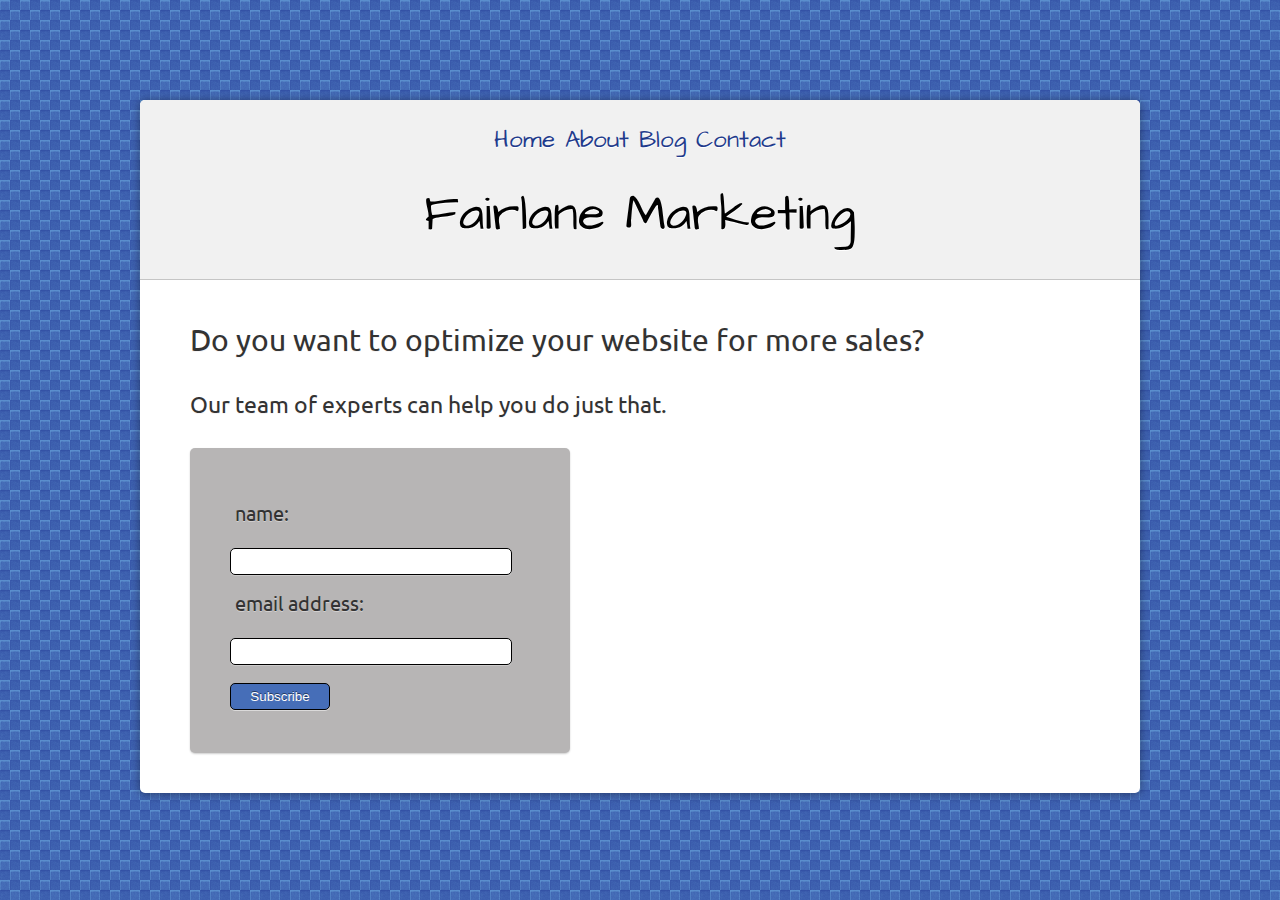
<file: index.html>
<!DOCTYPE html>
<html>
	<head>
		<title>Fairlane Marketing</title>
		<meta charset="utf-8">
		<link rel="stylesheet" type="text/css" href="stylesheet.css" />
	</head>
	<body>
		<div id="page">
			<div id="header">
				<nav id="headerbutton">
						<a class="over" href="./index.html">Home</a>
						<a class="over" href="./about.html">About</a>
						<a class="over" href="./blog/sales_funnel.html">Blog</a>
						<a class="over" href="./contact.html">Contact</a>
				</nav>
				<h1>Fairlane Marketing</h1>
			</div>

			<div id="content">
				<h2>Do you want to optimize your website for more sales?</h2> 

				<h3>Our team of experts can help you do just that.</h3>
				<!-- Begin MailChimp Signup Form -->

				<div class="form">
					<div id="mc_embed_signup">
						<form action="https://blogspot.us3.list-manage.com/subscribe/post?u=8abdace6b9193a146a1d003c6&amp;id=3e5197ed54" method="post" id="mc-embedded-subscribe-form" name="mc-embedded-subscribe-form" class="validate" target="_blank" novalidate>
		    				<div id="mc_embed_signup_scroll">

		    					<div class="mc-field-group">
									<label for="mce-FNAME">name:</label>
									<input type="text" value="" name="FNAME" class="required" id="mce-FNAME">
								</div>
							
								<div class="mc-field-group">
									<label for="mce-EMAIL">email address:</label>
									<input type="email" value="" name="EMAIL" class="required" id="mce-EMAIL">
								</div>

								


								<div id="mce-responses" class="clear">
									<div class="response" id="mce-error-response" style="display:none"></div>
										<div class="response" id="mce-success-response" style="display:none"></div>
								</div>    

								<!-- real people should not fill this in and expect good things - do not remove this or risk form bot signups-->
			    				<div style="position: absolute; left: -5000px;" aria-hidden="true">
			    					<input type="text" name="b_8abdace6b9193a146a1d003c6_3e5197ed54" tabindex="-1" value="">
			    				</div>
			    				
			    				<div class="clear">
			    					<input type="submit" value="Subscribe" name="subscribe" id="mc-embedded-subscribe" class="button">
			    				</div>
		    				</div>
						</form>
					</div>
				</div>
					<script type='text/javascript' src='//s3.amazonaws.com/downloads.mailchimp.com/js/mc-validate.js'>
					</script>
					<script type='text/javascript'>
						(function($) {window.fnames = new Array(); 
							window.ftypes = new Array();
							fnames[0]='EMAIL';
							ftypes[0]='email';
							fnames[1]='FNAME';
							ftypes[1]='text';
							fnames[2]='LNAME';
							ftypes[2]='text';
						}(jQuery));
						var $mcj = jQuery.noConflict(true);
					</script>
			<!--End mc_embed_signup-->
		</div>
	</body>
</html>
</file>
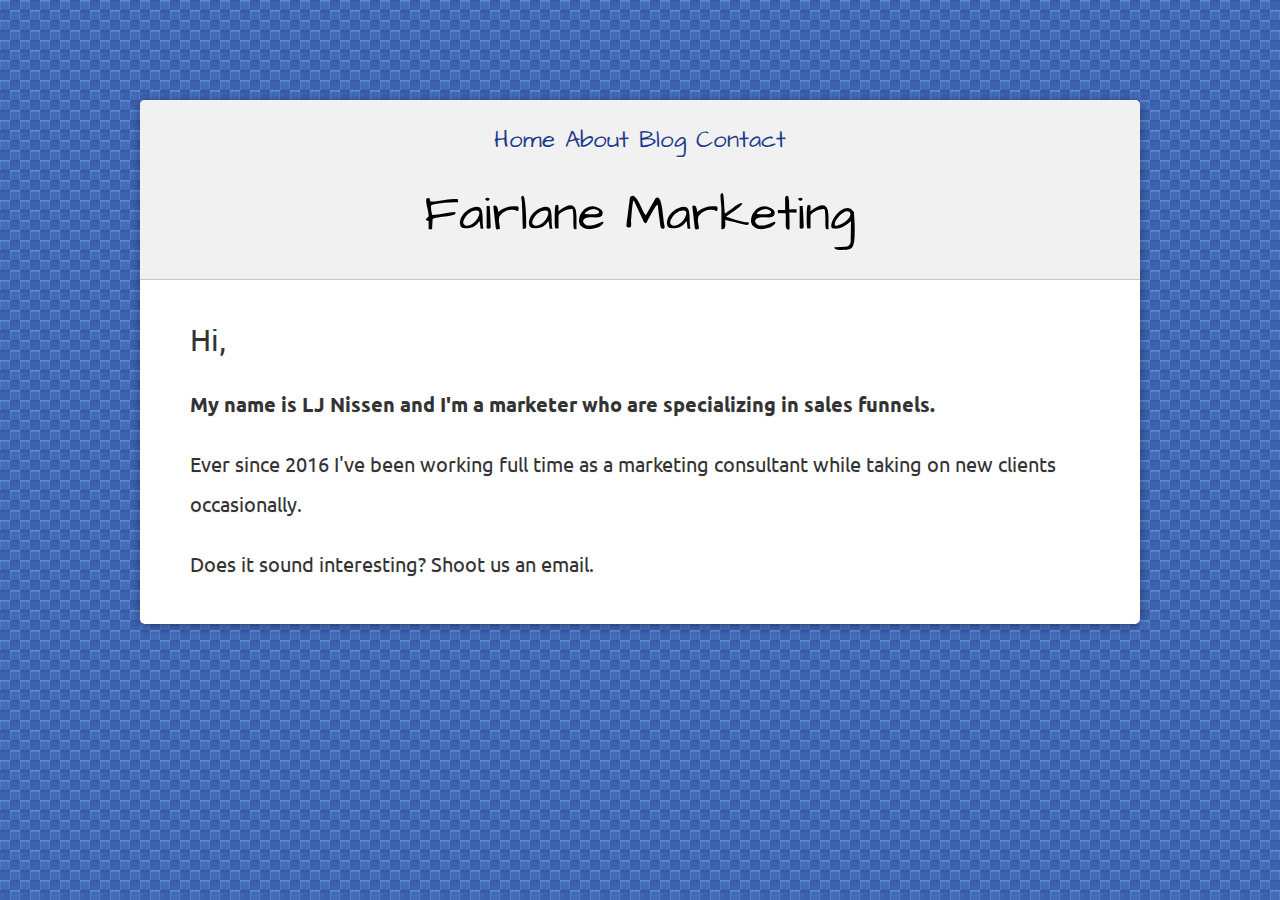
<file: about.html>
<!DOCTYPE html>
<html>
	<head>
		<title>About</title>
		<meta charset="utf-8">
		<link rel="stylesheet" type="text/css" href="stylesheet.css" />
	</head>
	<body>
		<div id="page">
			<div id="header">
				<nav id="headerbutton">
						<a class="over" href="./index.html">Home</a>
						<a class="over" href="./about.html">About</a>
						<a class="over" href="./blog/sales_funnel.html">Blog</a>
						<a class="over" href="./contact.html">Contact</a>
				</nav>
				<h1>Fairlane Marketing</h1>
			</div>

			<div id="content">
				<h2>Hi,</h2> 

				

				<p><b>My name is LJ Nissen and I'm a marketer who are specializing in sales funnels.</b></p>

				<p>Ever since 2016 I've been working full time as a marketing consultant while taking on new clients occasionally.</p>

				<p>Does it sound interesting? Shoot us an email.</p>
			</div>	
		</div>
	</body>
</html>
</file>
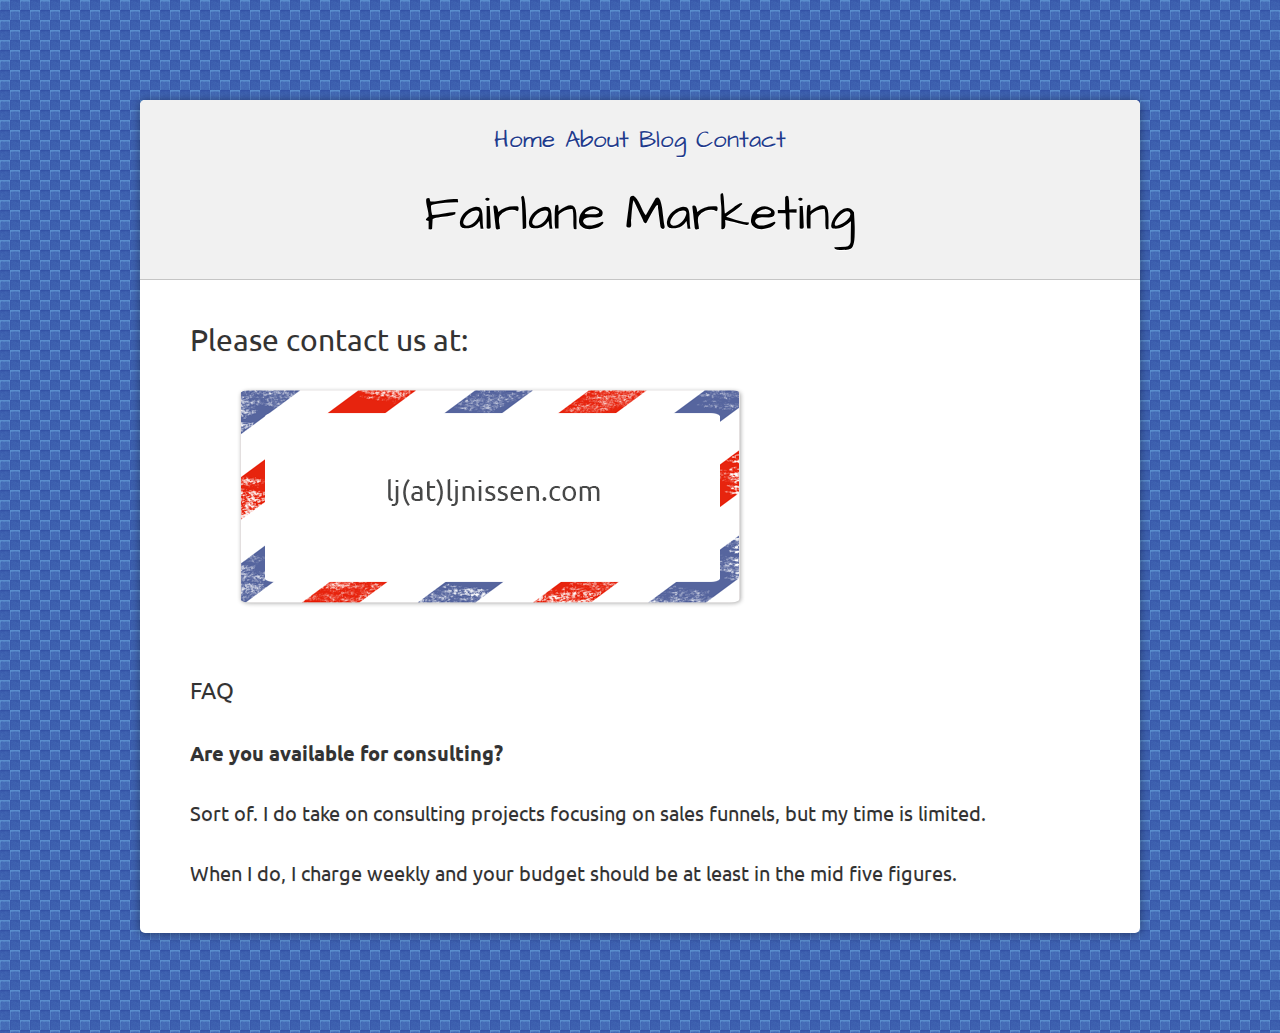
<file: contact.html>
<!DOCTYPE html>
<html>
	<head>
		<title>Contact</title>
		<meta charset="utf-8">
		<link rel="stylesheet" type="text/css" href="stylesheet.css" />
	</head>
	<body>
		<div id="page">
			<div id="header">
				<nav id="headerbutton">
						<a class="over" href="./index.html">Home</a>
						<a class="over" href="./about.html">About</a>
						<a class="over" href="./blog/sales_funnel.html">Blog</a>
						<a class="over" href="./contact.html">Contact</a>
				</nav>
				<h1>Fairlane Marketing</h1>
			</div>

			<div id="content">
				<h2>Please contact us at:</h2> 

				<img src="../images/air_mail.png" alt="lj(at)ljnissen.com">

				<h3>FAQ</h3>
				<p><b>Are you available for consulting?</b></p>
				
				<p>Sort of. I do take on consulting projects focusing on sales funnels, but my time is limited.</p> 
				<p>When I do, I charge weekly and your budget should be at least in the mid five figures.</p>
			</div>	
		</div>
	</body>
</html>
</file>
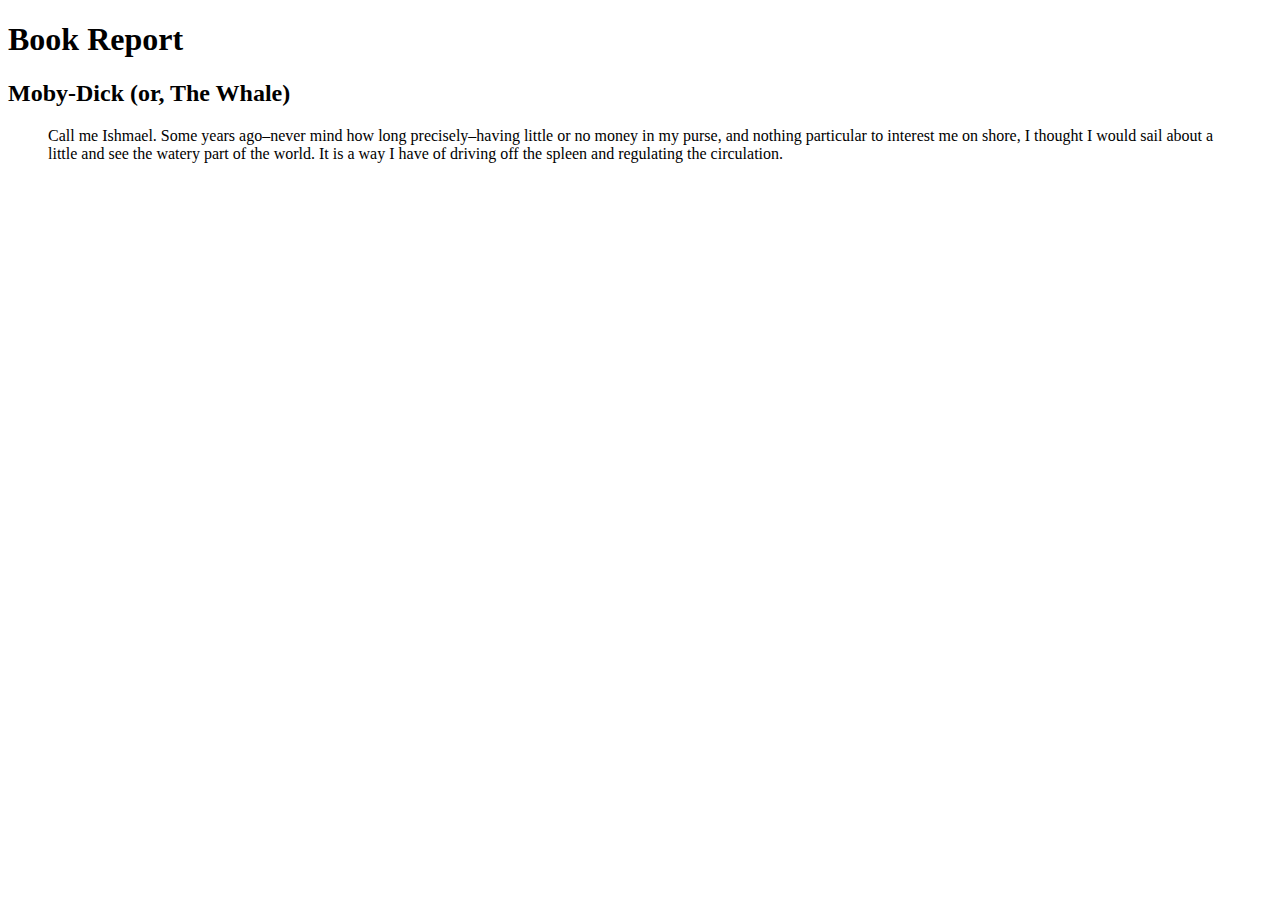
<file: moby_dick.html>
<!DOCTYPE html>
<html>
	<head>
		<title>Moby Dick</title>
		<meta charset="utf-8">
	</head>
	<body>
		<header>
			<h1>Book Report</h1>
			<h2>Moby-Dick (or, The Whale)</h2>
		</header>

		<blockquote>
			<p>
				<span>Call me Ishmael.</span> Some years ago–never mind how long
          precisely–having little or no money in my purse, and nothing
          particular to interest me on shore, I thought I would sail about a
          little and see the watery part of the world. It is a way I have of
          driving off the spleen and regulating the circulation.
			</p>
		</blockquote>
	</body>
</html>
</file>
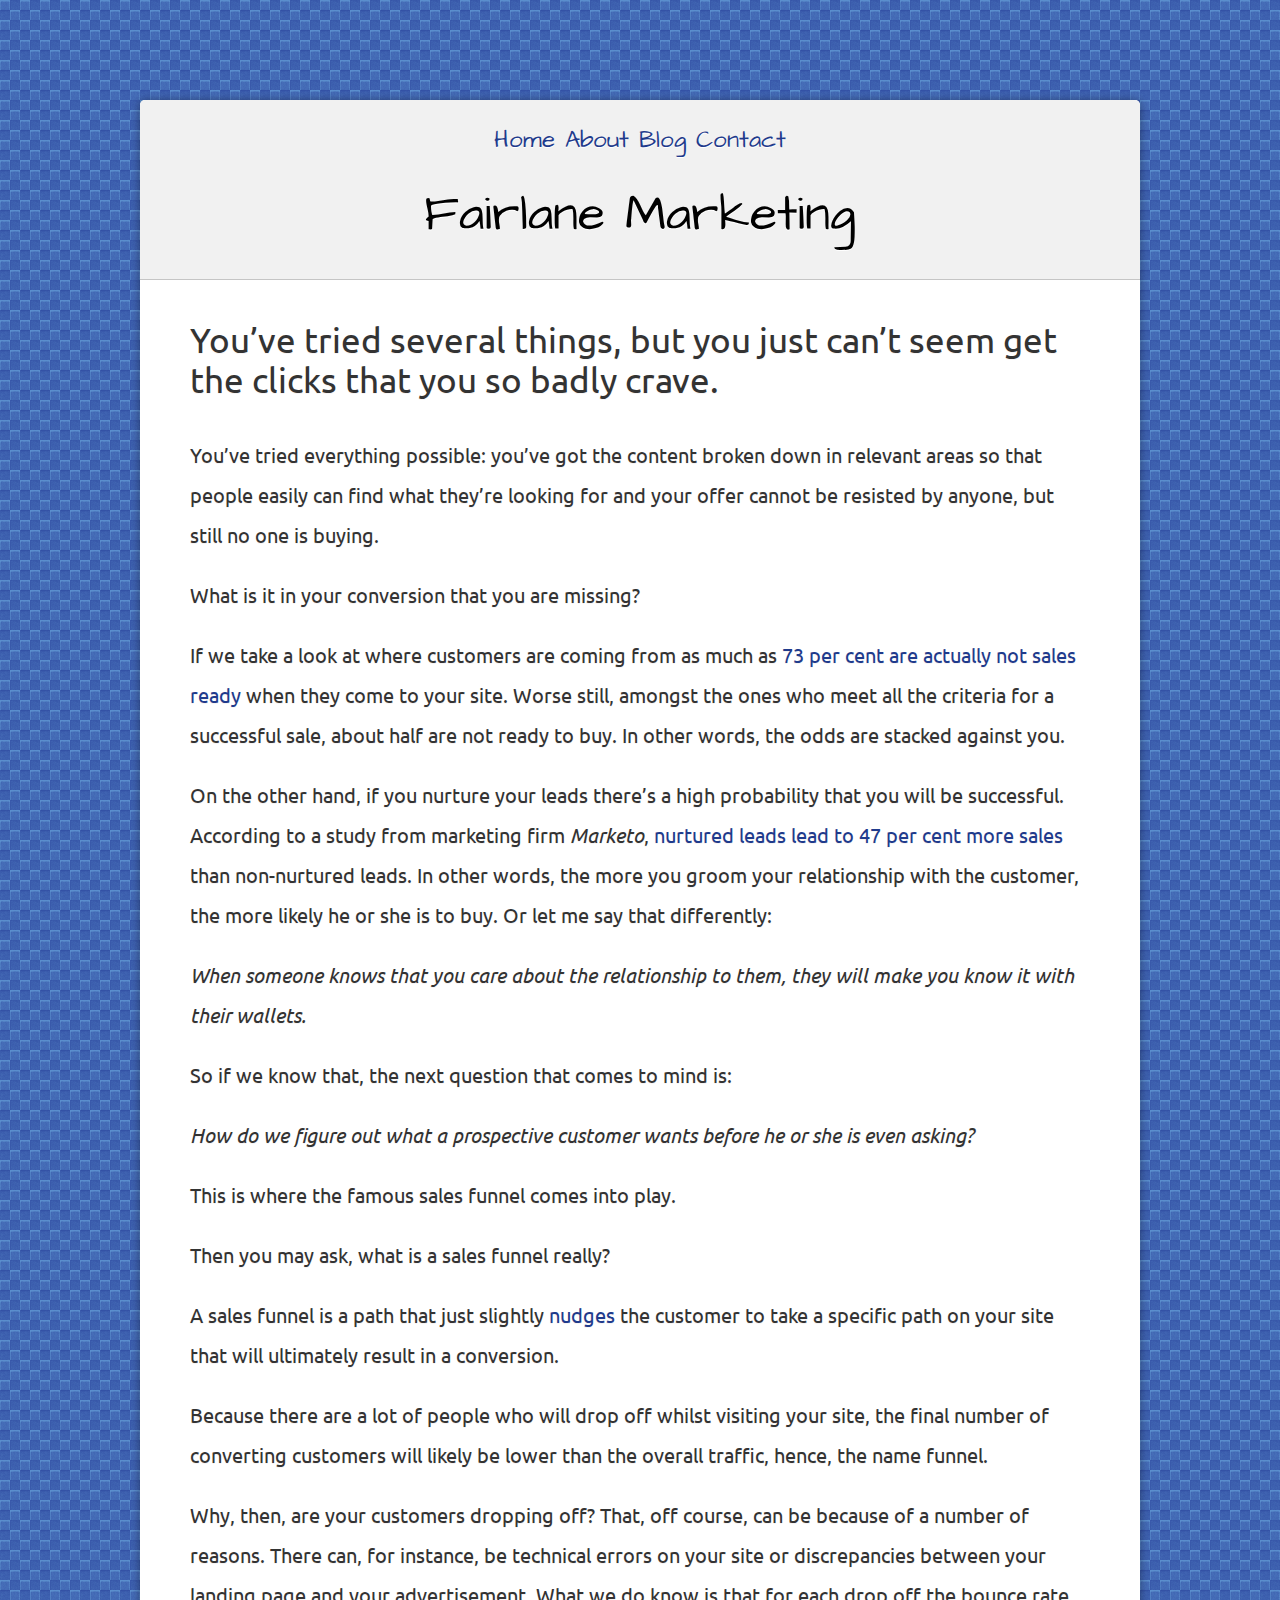
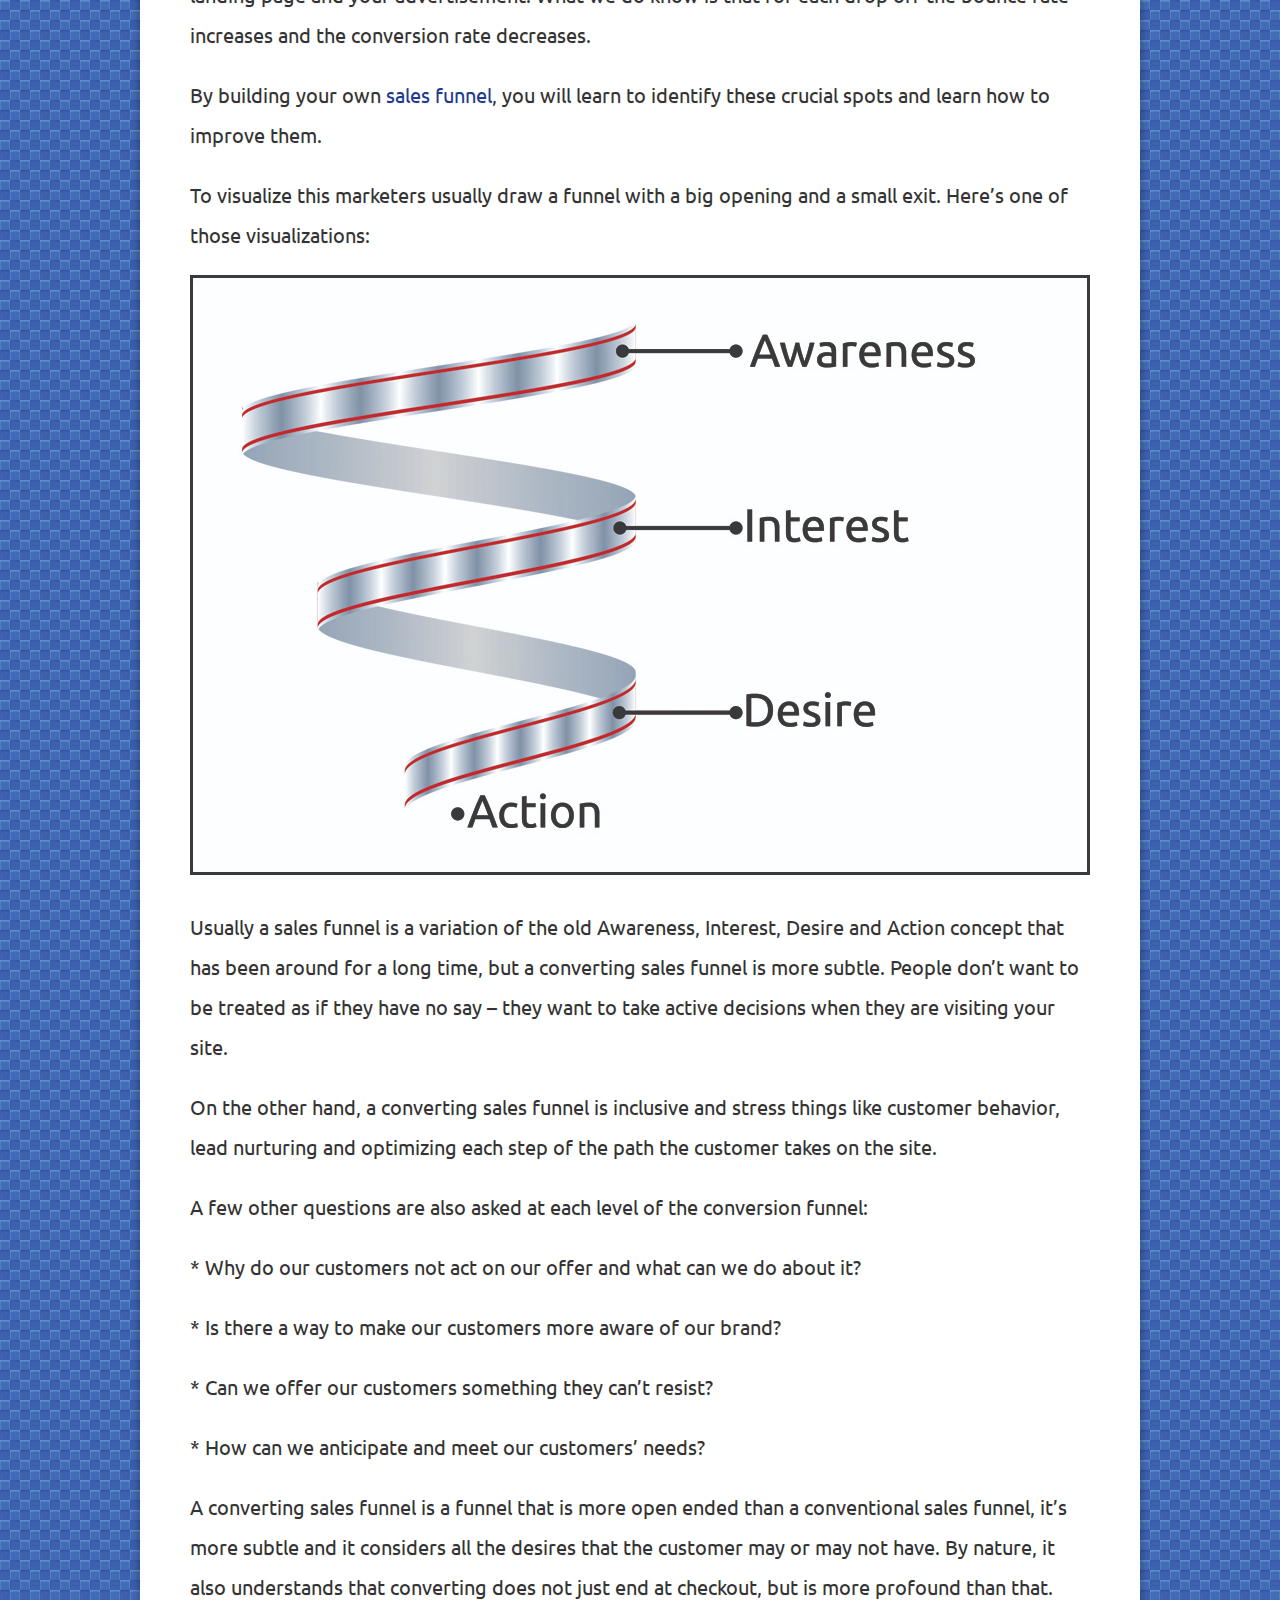
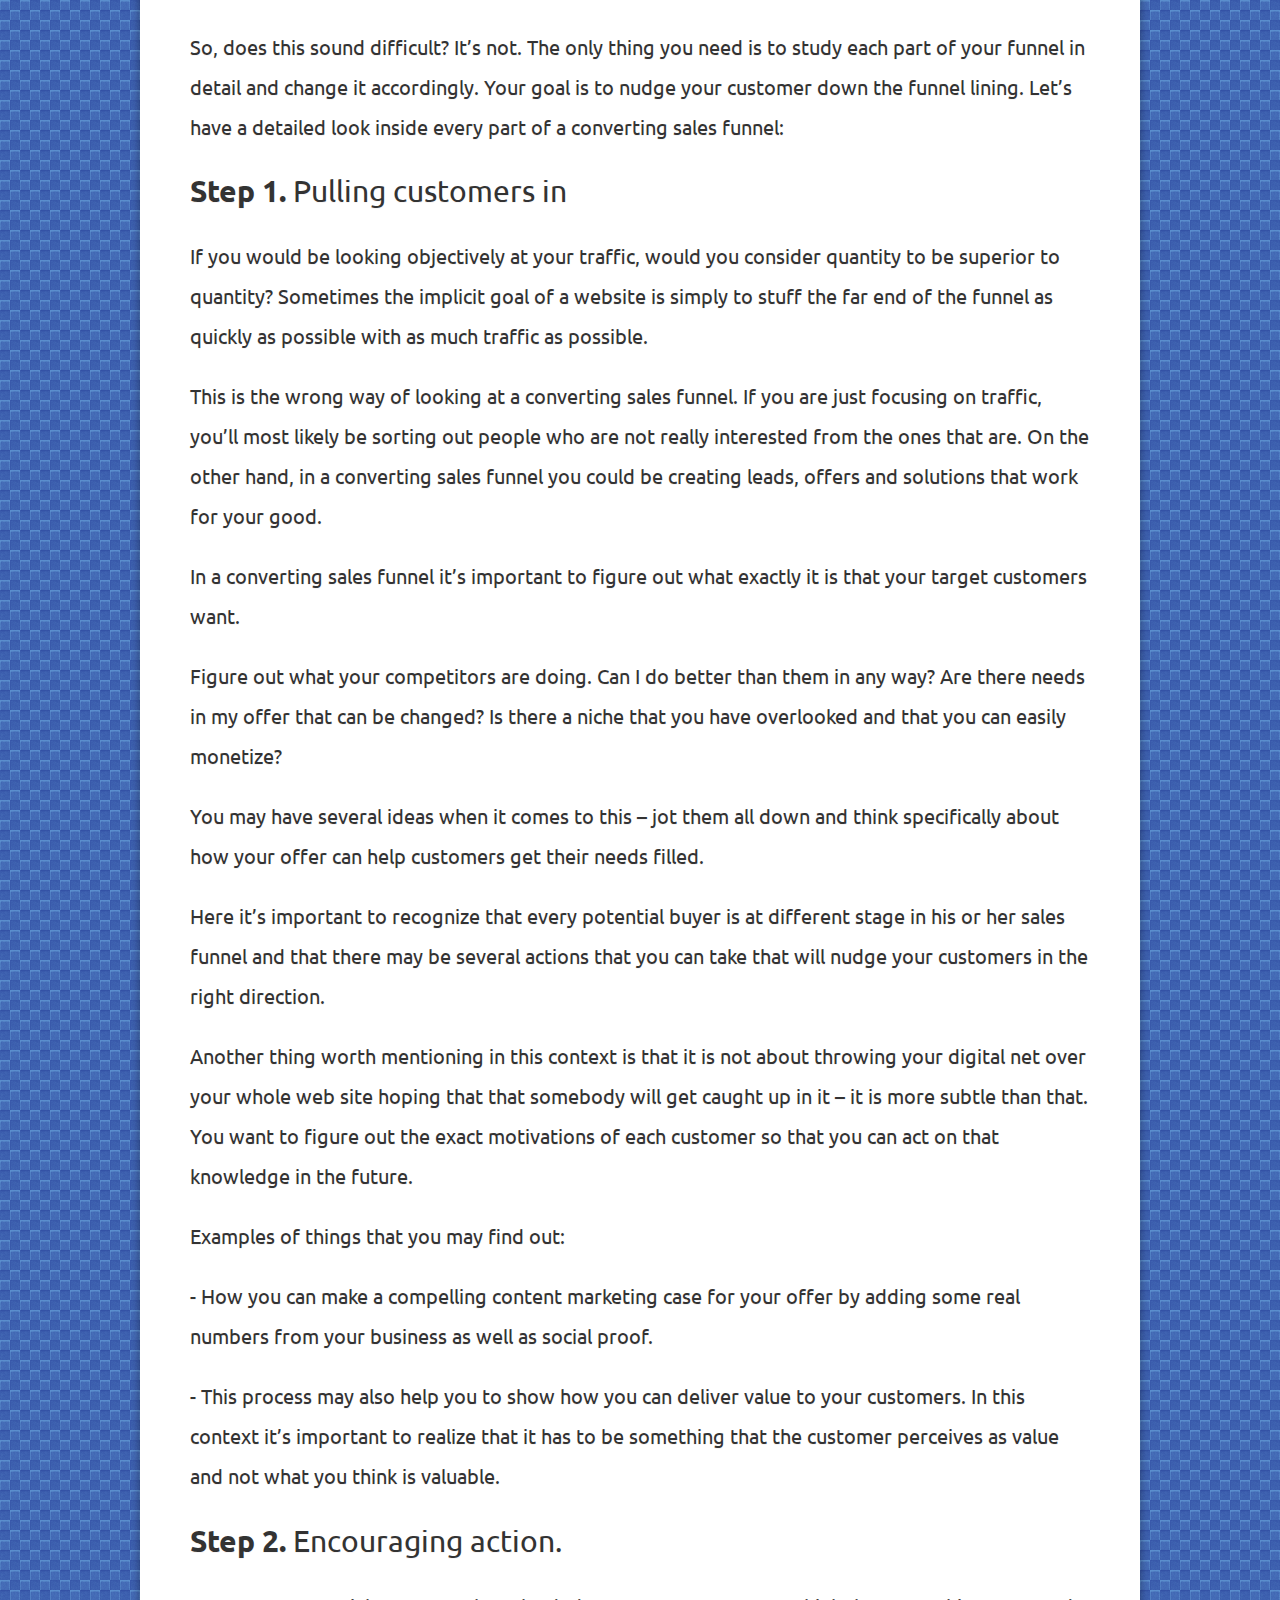
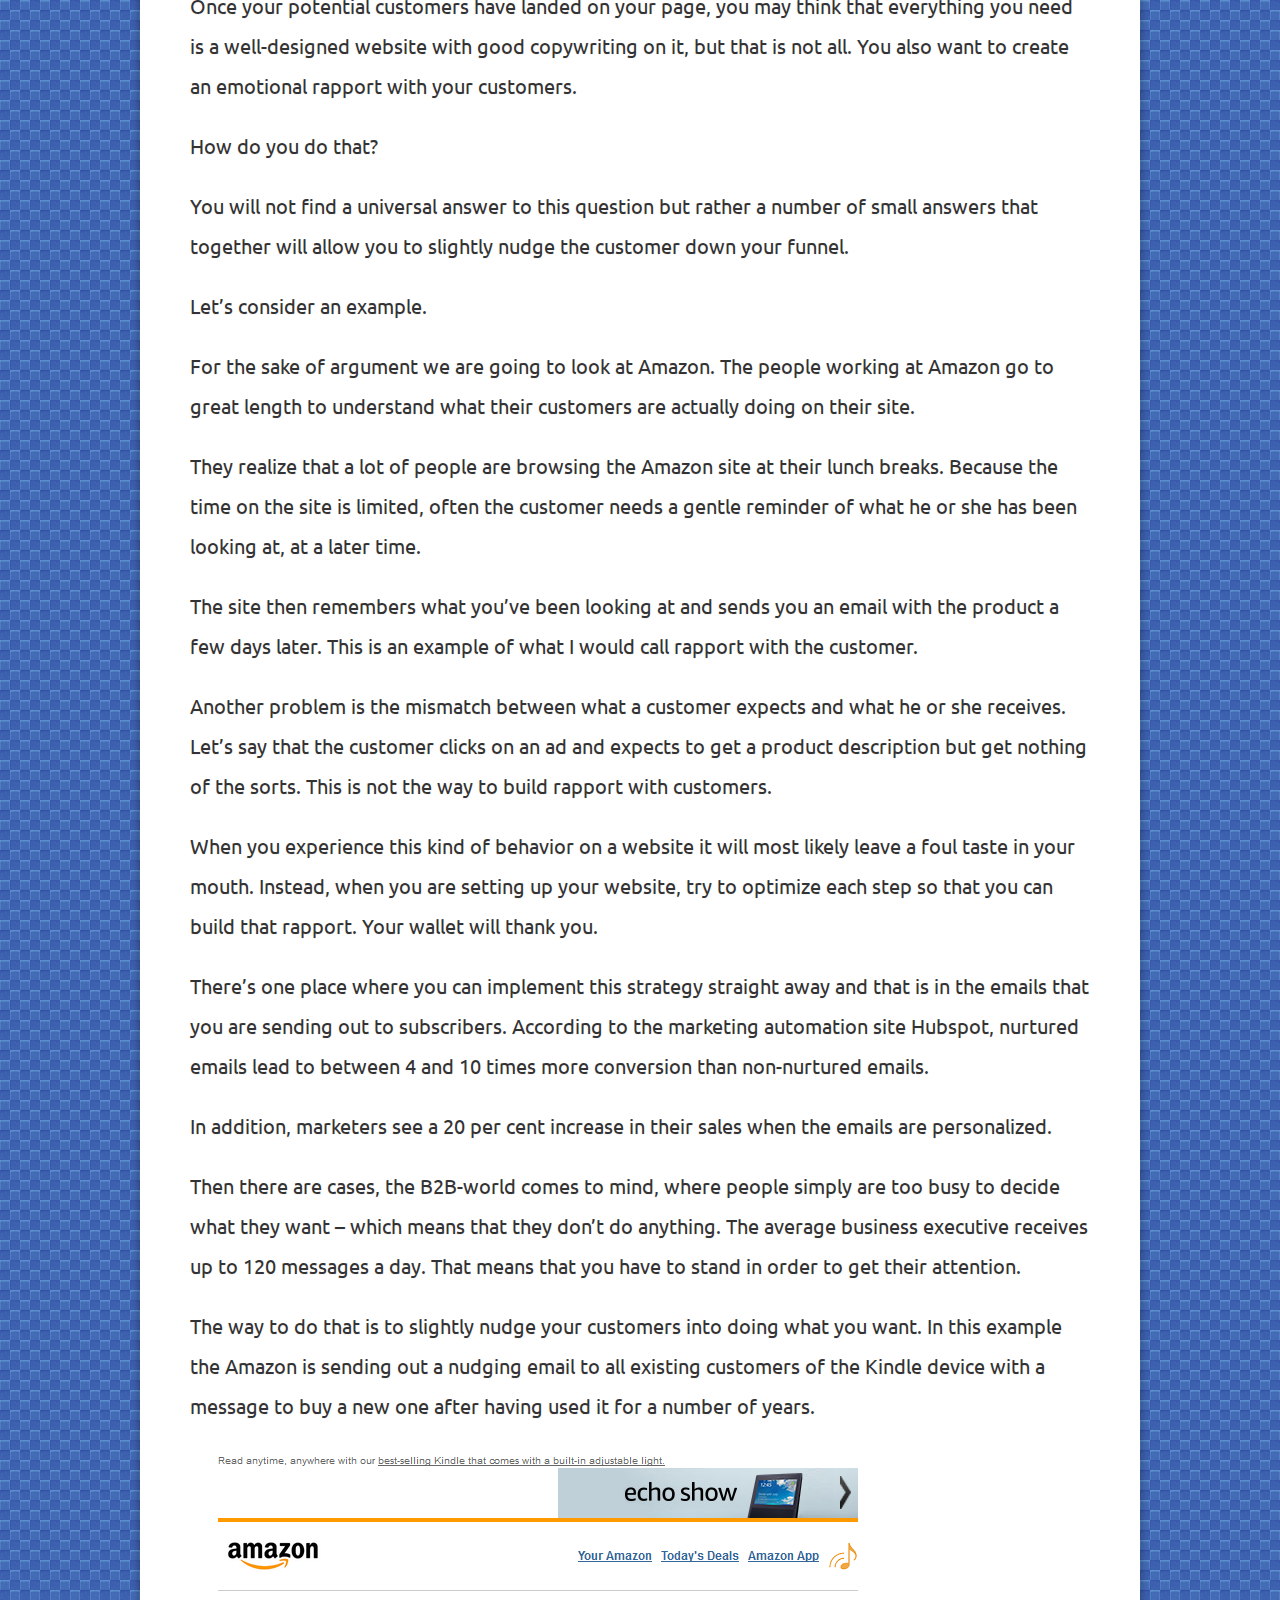
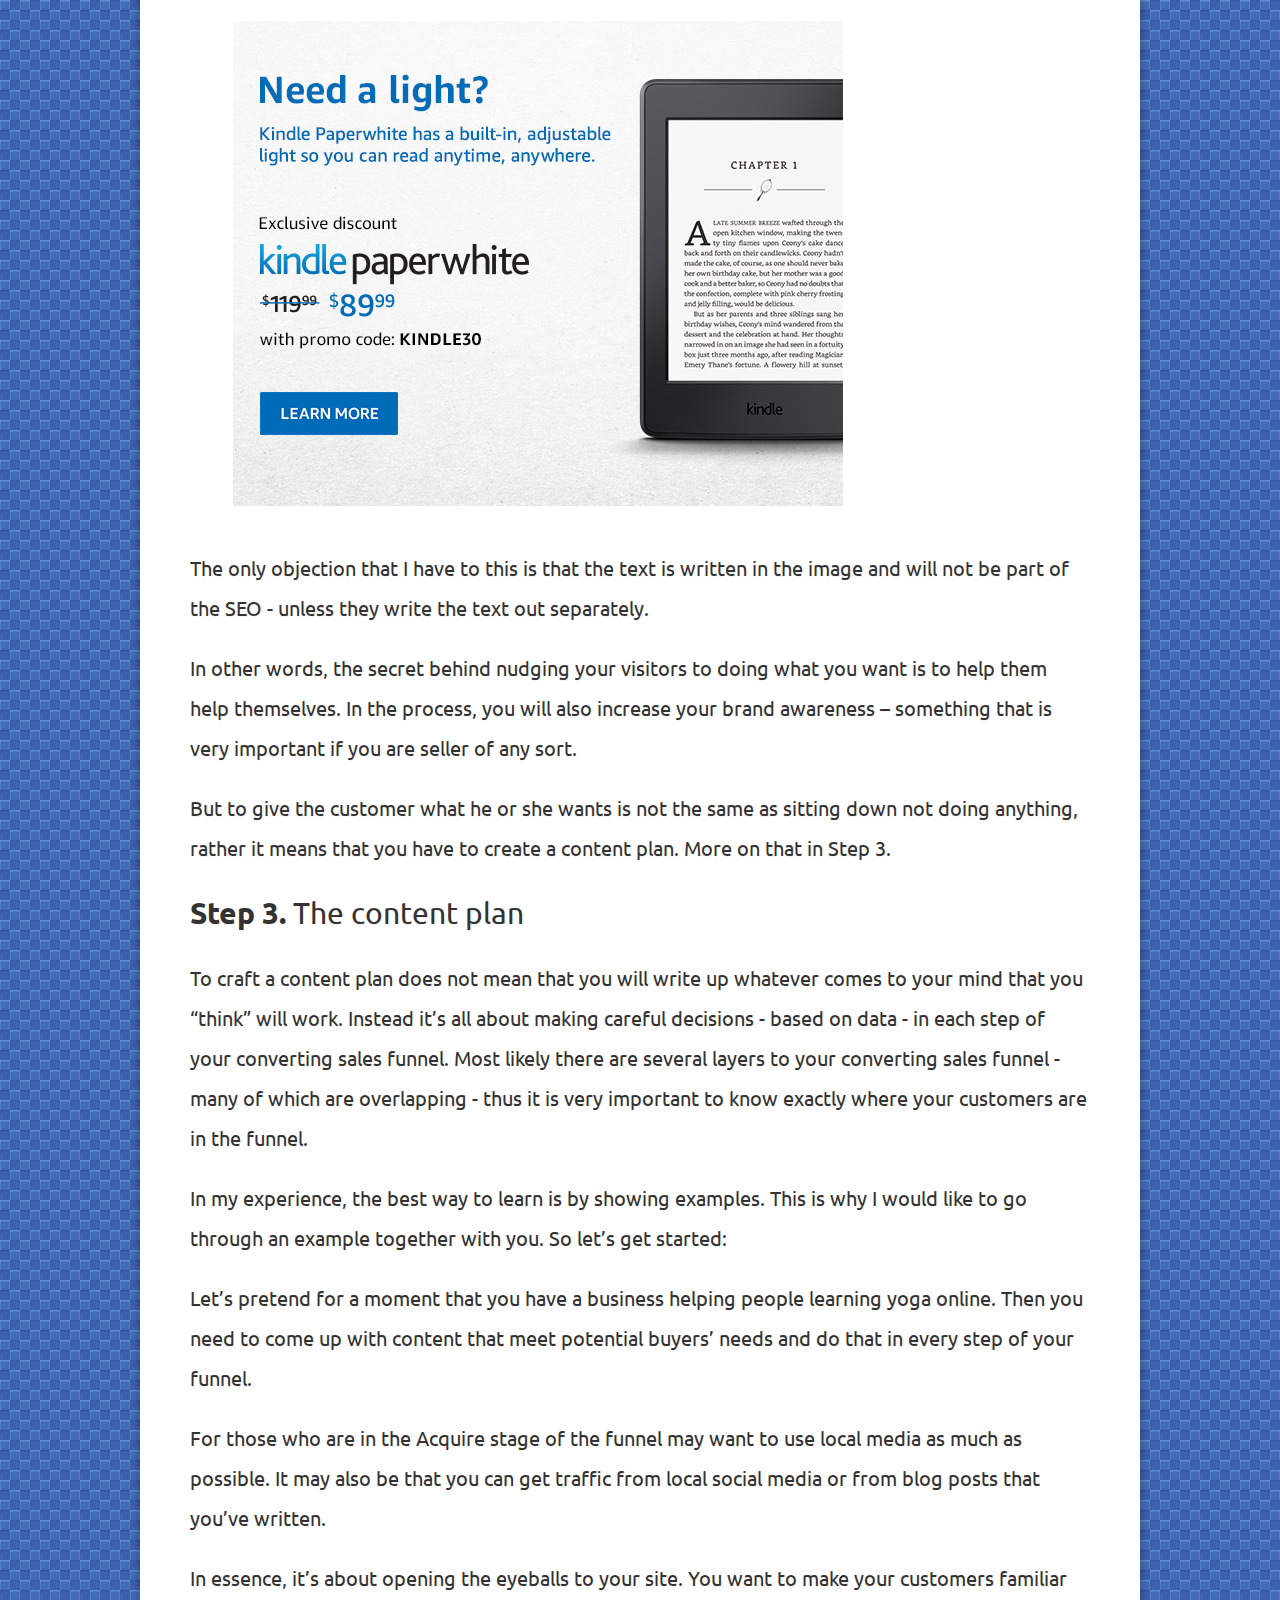
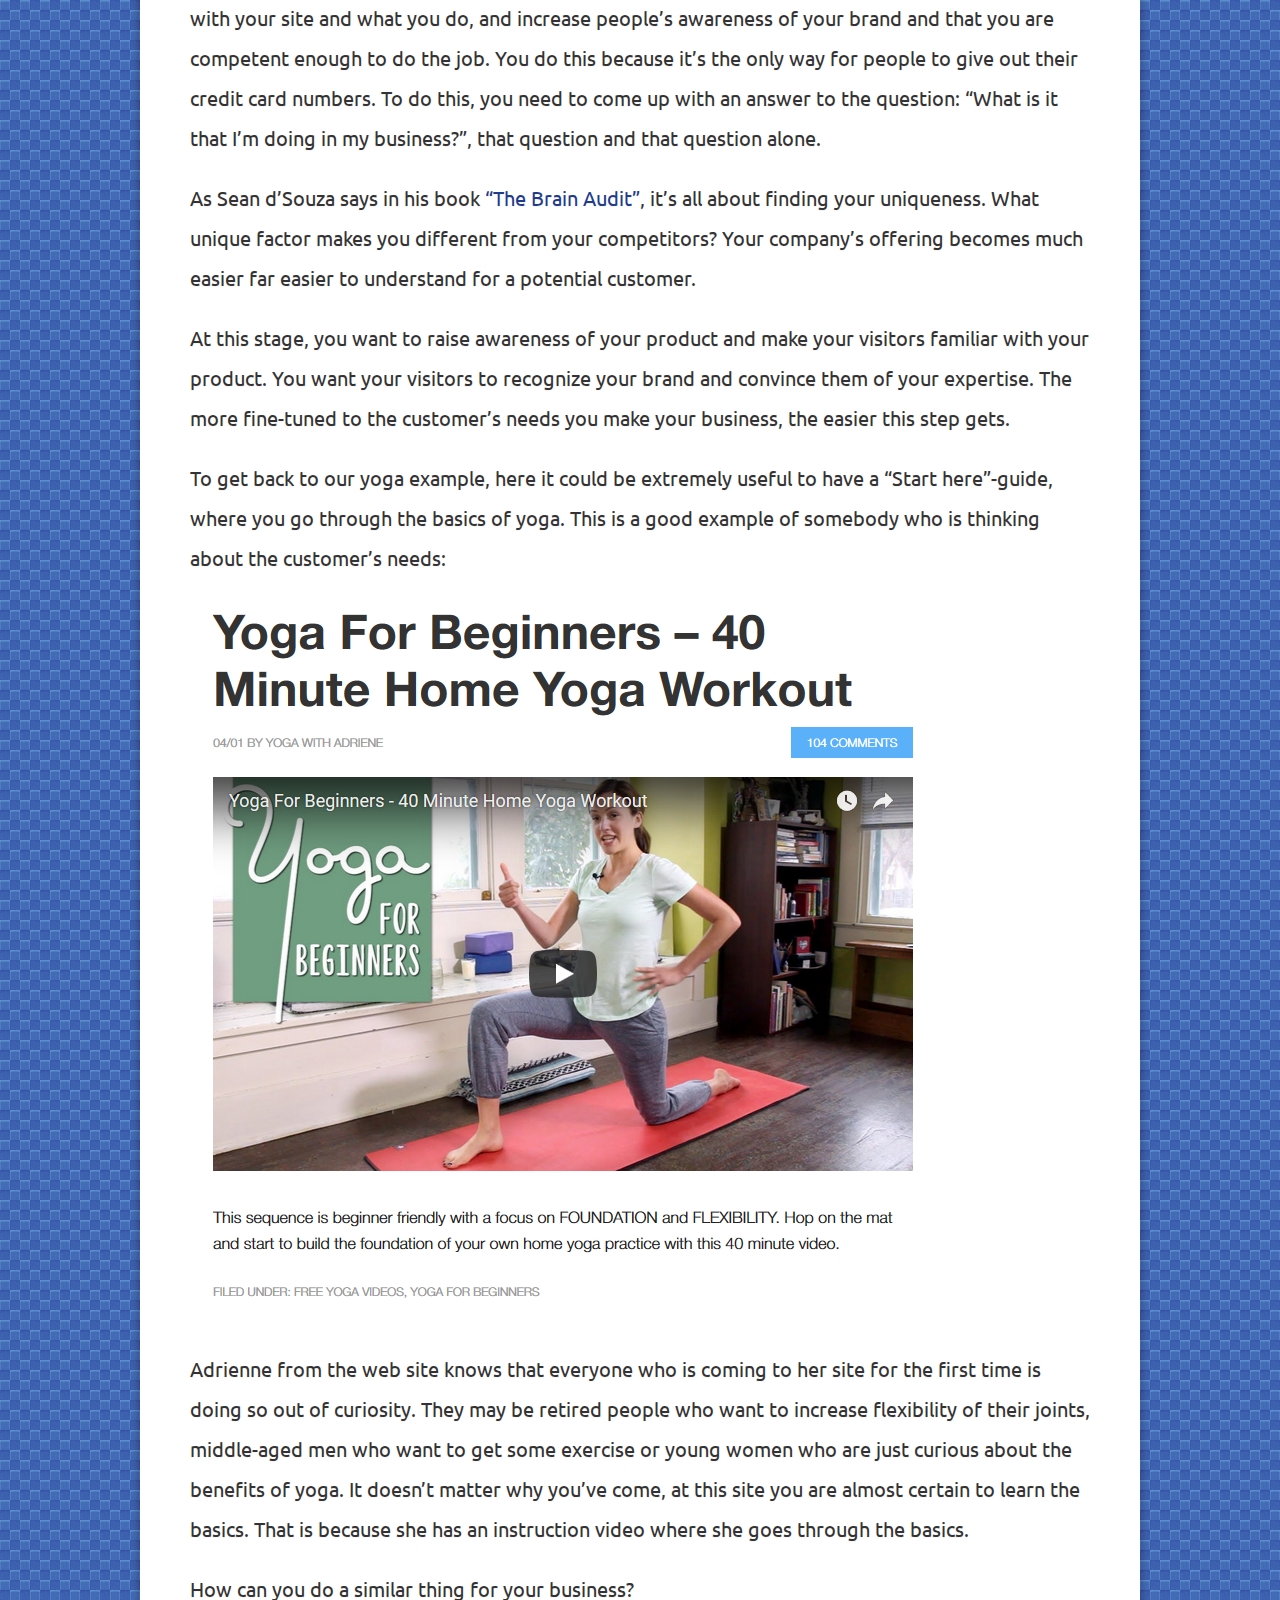
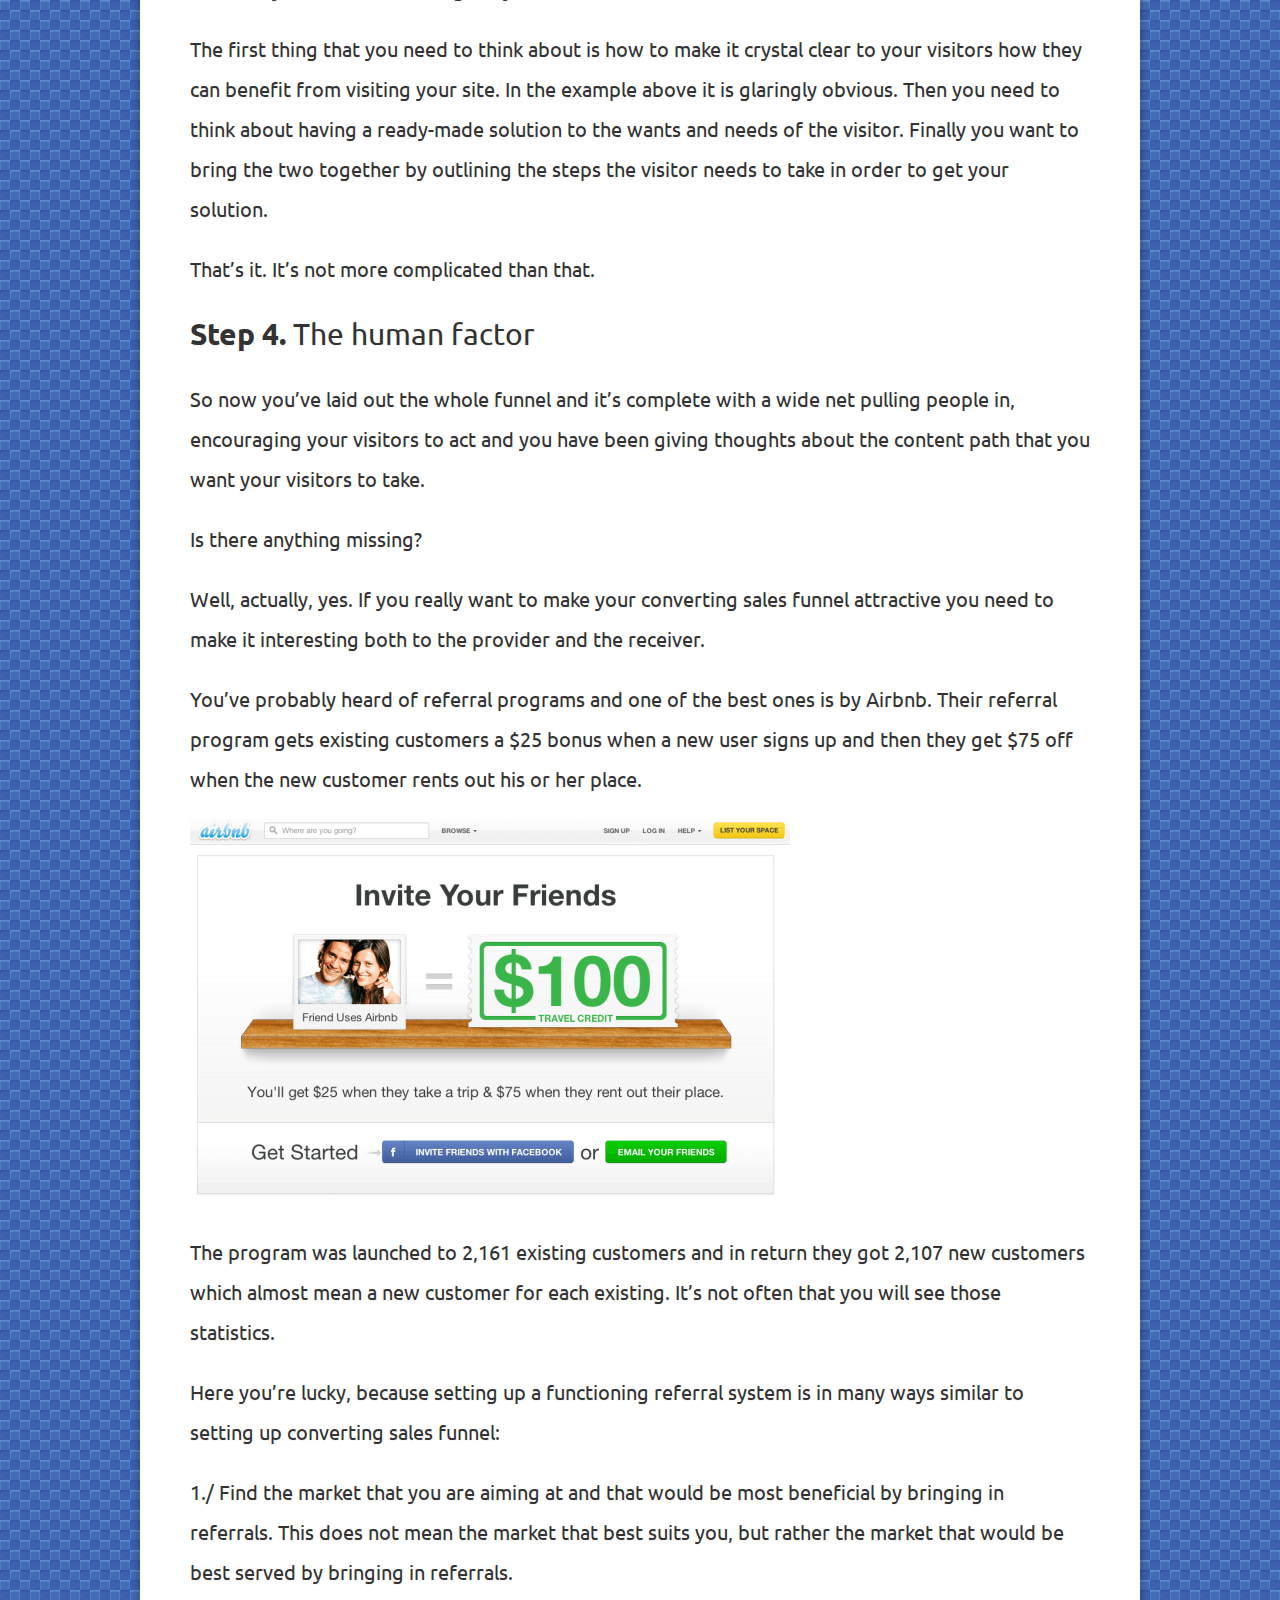
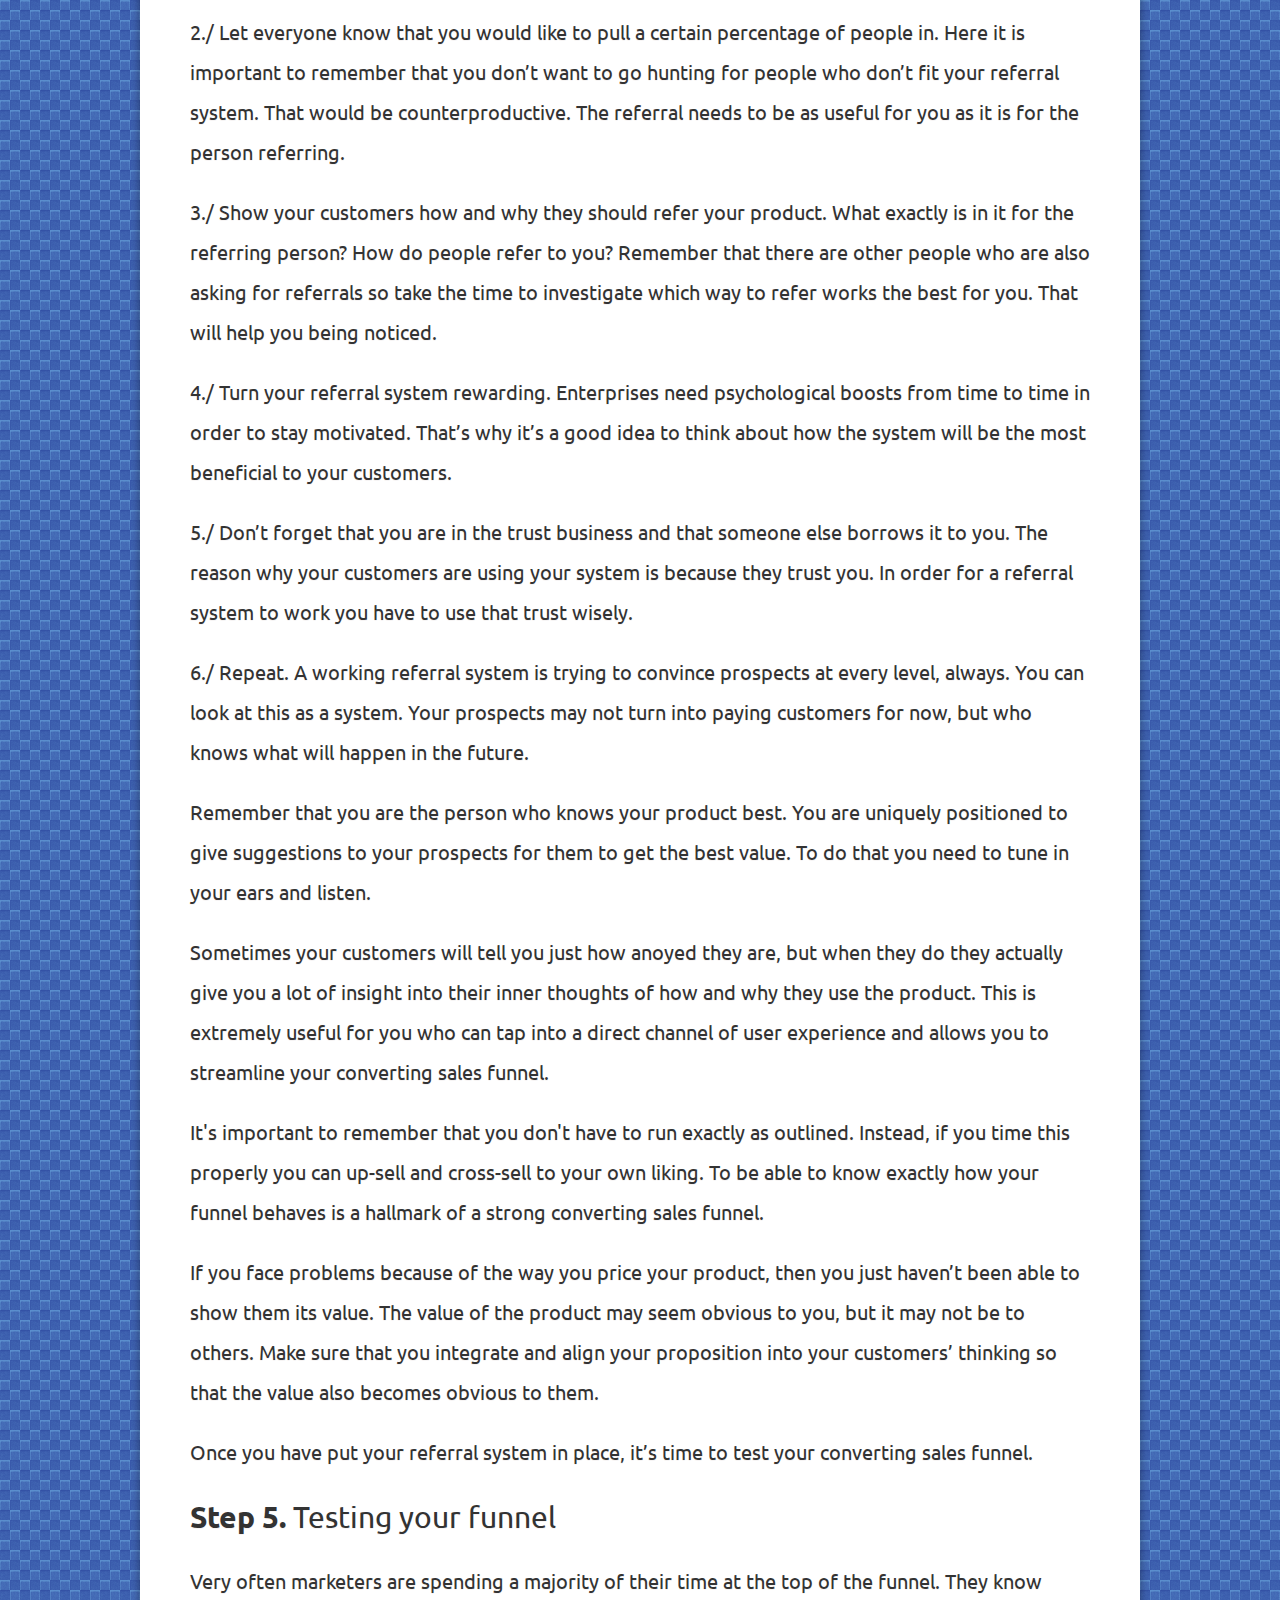
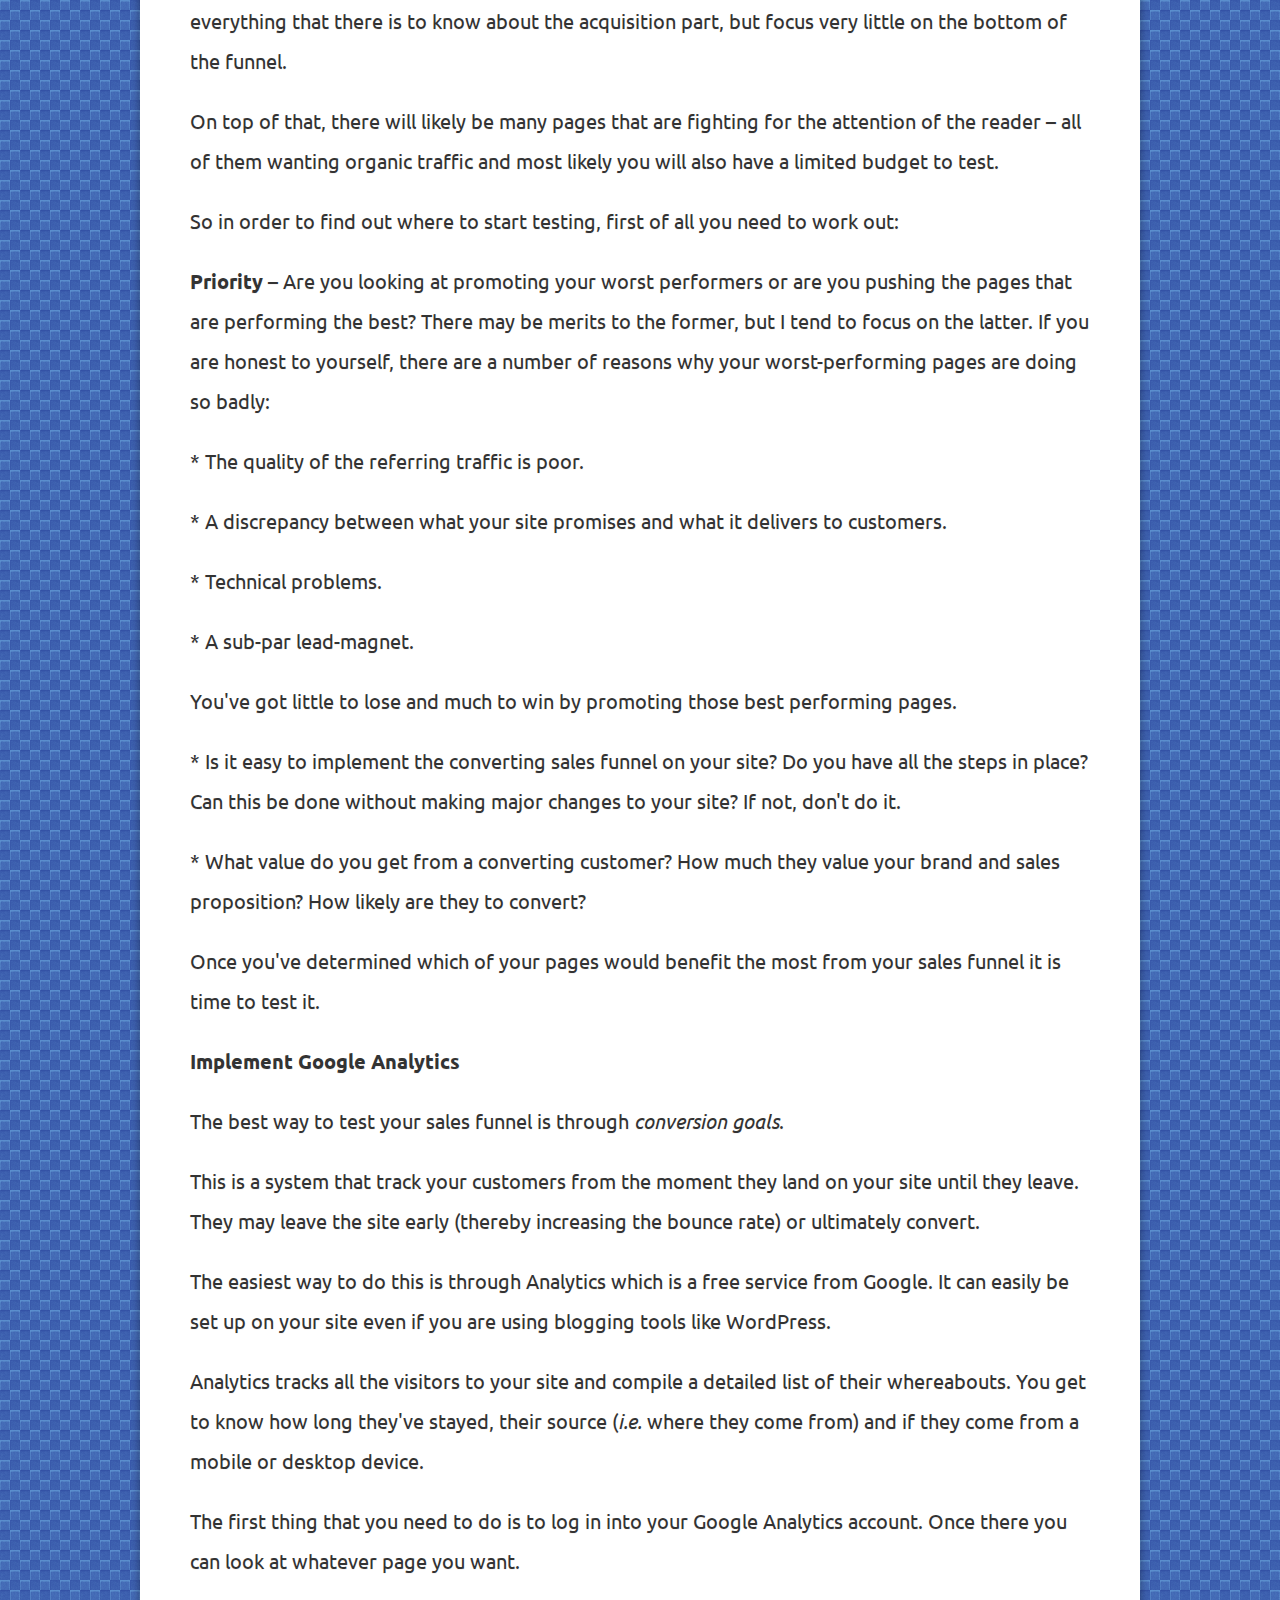
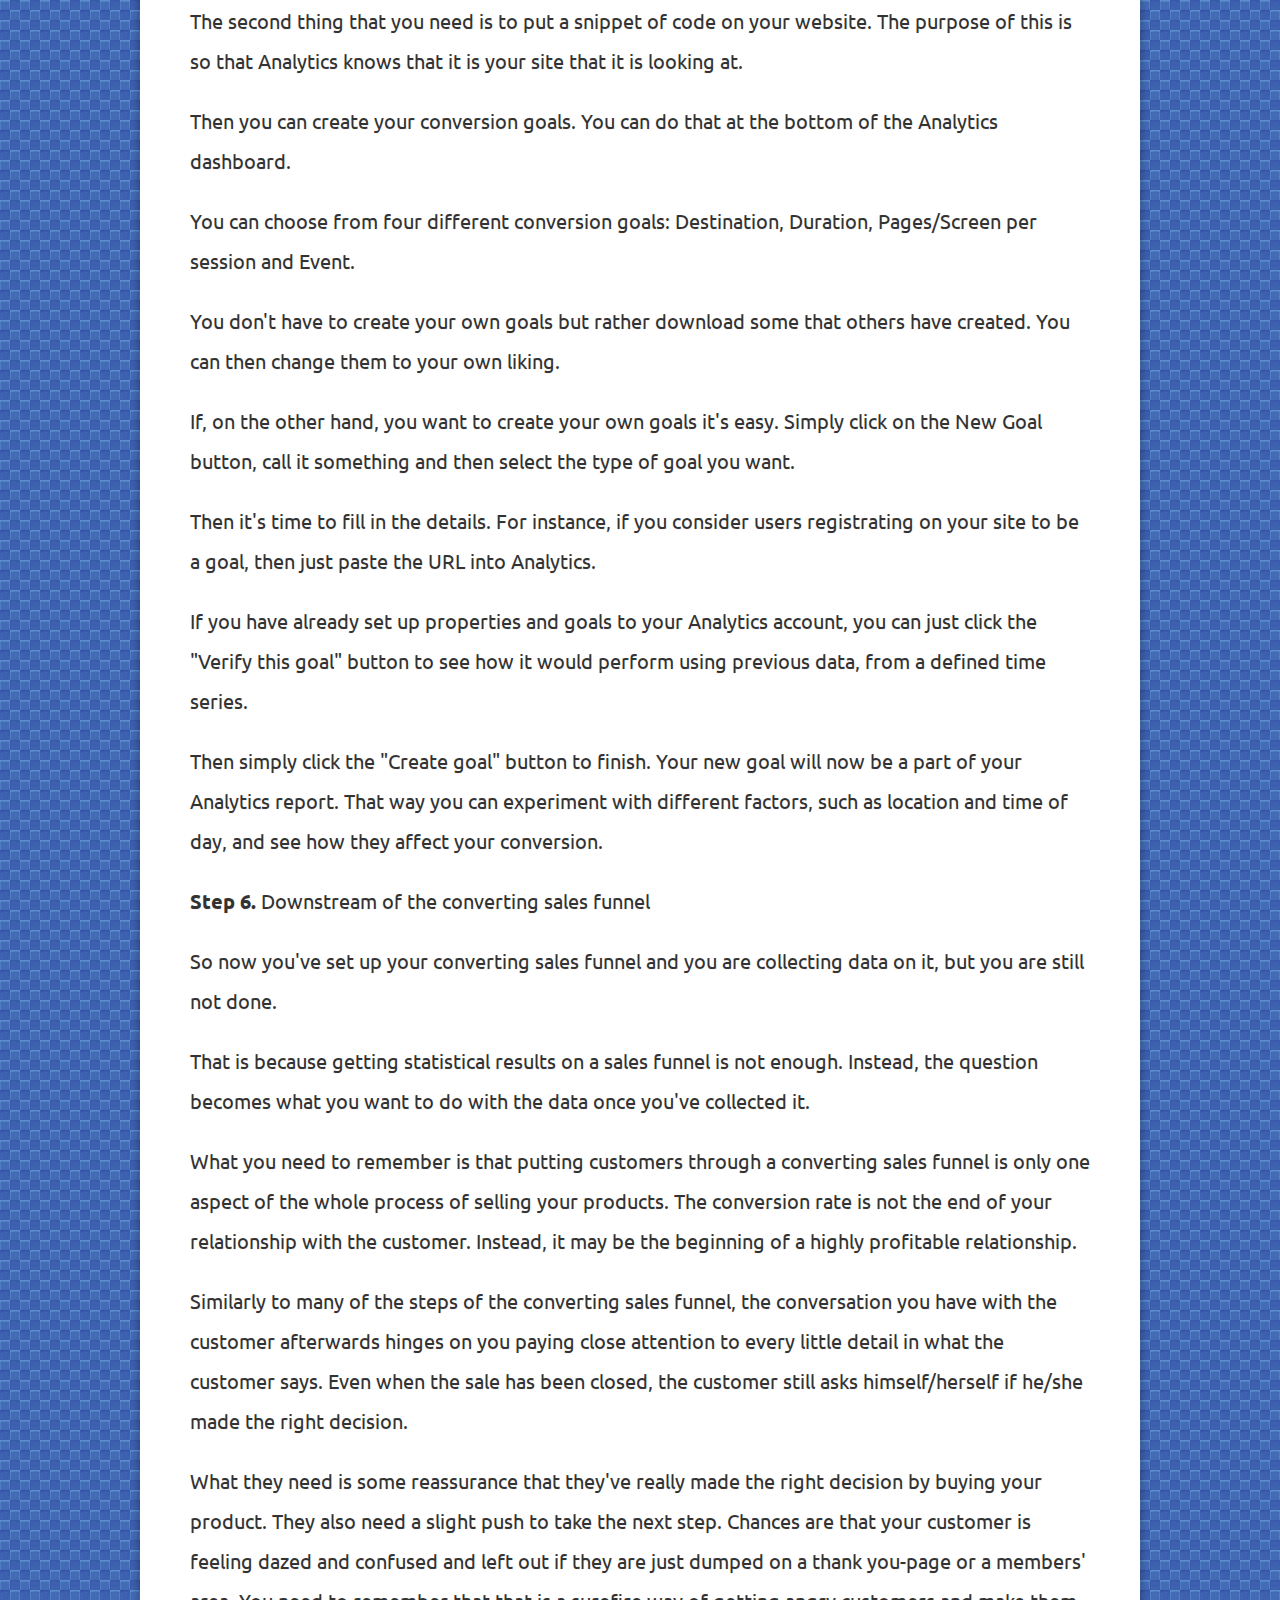
<file: blog/sales_funnel.html>
<!DOCTYPE html>
<html>
	<head>
		<title>Fairlane Marketing</title>
		<meta charset="utf-8">
		<link rel="stylesheet" type="text/css" href="../stylesheet.css" />
	</head>
	<body>
		<div id="page">
			<div id="header">
				<nav id="headerbutton">
						<a class="over" href="../index.html">Home</a>
						<a class="over" href="../about.html">About</a>
						<a class="over" href="./sales_funnel.html">Blog</a>
						<a class="over" href="../contact.html">Contact</a>
				</nav>
				<h1>Fairlane Marketing</h1>
			</div>

			<div id="content">
				<p class="lead">You’ve tried several things, but you just can’t seem get the clicks that you so badly crave.</p>

				<p>You’ve tried everything possible: you’ve got the content broken down in relevant areas so that people easily can find what they’re looking for and your offer cannot be resisted by anyone, but still no one is buying.</p>

				<p>What is it in your conversion that you are missing?</p>

				<p>If we take a look at where customers are coming from as much as <a href="http://www.wilmingtonbiz.com/insights/bill_hunter/most_b2b_leads_are_not_sales_ready_what_you_can_do_about_it/1926">73 per cent are actually not sales ready</a> when they come to your site. Worse still, amongst the ones who meet all the criteria for a successful sale, about half are not ready to buy. In other words, the odds are stacked against you.</p>

				<p>On the other hand, if you nurture your leads there’s a high probability that you will be successful. According to a study from marketing firm <i>Marketo</i>, <a href="https://www.marketo.com/lead-nurturing/">nurtured leads lead to 47 per cent more sales</a> than non-nurtured leads. In other words, the more you groom your relationship with the customer, the more likely he or she is to buy. Or let me say that differently:</p>

				<p><i>When someone knows that you care about the relationship to them, they will make you know it with their wallets.</i></p>

				<p>So if we know that, the next question that comes to mind is:</p>

				<p><i>How do we figure out what a prospective customer wants before he or she is even asking?</i></p>

				<p>This is where the famous sales funnel comes into play.</p>

				<p>Then you may ask, what is a sales funnel really?</p>
 
				<p>A sales funnel is a path that just slightly <a href="https://www.nobelprize.org/nobel_prizes/economic-sciences/laureates/2017/thaler-lecture.html">nudges</a> the customer to take a specific path on your site that will ultimately result in a conversion.</p>

				<p>Because there are a lot of people who will drop off whilst visiting your site, the final number of converting customers will likely be lower than the overall traffic, hence, the name funnel.</p>

				<p>Why, then, are your customers dropping off? That, off course, can be because of a number of reasons. There can, for instance, be technical errors on your site or discrepancies between your landing page and your advertisement. What we do know is that for each drop off the bounce rate increases and the conversion rate decreases.</p>

				<p>By building your own <a href="http://coquilles-web-logo.se/3-smarta-satt-att-vassa-din-forsaljningstratt-sales-funnel/">sales funnel</a>, you will learn to identify these crucial spots and learn how to improve them.</p>

				<p>To visualize this marketers usually draw a funnel with a big opening and a small exit. Here’s one of those visualizations:</p>

				<img src="../images/sales_funnel.jpg" alt="illustration of a sales funnel with awareness, interest, desire and action.">

				<p>Usually a sales funnel is a variation of the old Awareness, Interest, Desire and Action concept that has been around for a long time, but a converting sales funnel is more subtle. People don’t want to be treated as if they have no say – they want to take active decisions when they are visiting your site.</p>

				<p>On the other hand, a converting sales funnel is inclusive and stress things like customer behavior, lead nurturing and optimizing each step of the path the customer takes on the site.</p>

				<p>A few other questions are also asked at each level of the conversion funnel:</p>

				<p>* Why do our customers not act on our offer and what can we do about it?</p>
				
				<p>* Is there a way to make our customers more aware of our brand?</p>
				
				<p>* Can we offer our customers something they can’t resist?</p>
				
				<p>* How can we anticipate and meet our customers’ needs?</p>

				<p>A converting sales funnel is a funnel that is more open ended than a conventional sales funnel, it’s more subtle and it considers all the desires that the customer may or may not have. By nature, it also understands that converting does not just end at checkout, but is more profound than that.</p>

				<p>So, does this sound difficult? It’s not. The only thing you need is to study each part of your funnel in detail and change it accordingly. Your goal is to nudge your customer down the funnel lining. 
				Let’s have a detailed look inside every part of a converting sales funnel:</p>

				<h2><b>Step 1.</b> Pulling customers in</h2>

				<p>If you would be looking objectively at your traffic, would you consider quantity to be superior to quantity? Sometimes the implicit goal of a website is simply to stuff the far end of the funnel as quickly as possible with as much traffic as possible.</p> 

				<p>This is the wrong way of looking at a converting sales funnel. If you are just focusing on traffic, you’ll most likely be sorting out people who are not really interested from the ones that are. On the other hand, in a converting sales funnel you could be creating leads, offers and solutions that work for your good.</p>

				<p>In a converting sales funnel it’s important to figure out what exactly it is that your target customers want.</p>

				<p>Figure out what your competitors are doing.
				Can I do better than them in any way?
				Are there needs in my offer that can be changed?
				Is there a niche that you have overlooked and that you can easily monetize?</p>
	
				<p>You may have several ideas when it comes to this – jot them all down and think specifically about how your offer can help customers get their needs filled.</p>

				<p>Here it’s important to recognize that every potential buyer is at different stage in his or her sales funnel and that there may be several actions that you can take that will nudge your customers in the right direction.</p> 

				<p>Another thing worth mentioning in this context is that it is not about throwing your digital net over your whole web site hoping that that somebody will get caught up in it – it is more subtle than that. You want to figure out the exact motivations of each customer so that you can act on that knowledge in the future.</p>

				<p>Examples of things that you may find out:</p>

				<p>-	How you can make a compelling content marketing case for your offer by adding some real numbers from your business as well as social proof.</p>
				<p>-	This process may also help you to show how you can deliver value to your customers. In this context it’s important to realize that it has to be something that the customer perceives as value and not what you think is valuable.</p>

				<h2><b>Step 2.</b> Encouraging action.</h2>

				<p>Once your potential customers have landed on your page, you may think that everything you need is a well-designed website with good copywriting on it, but that is not all. You also want to create an emotional rapport with your customers.</p>

				<p>How do you do that?</p>

				<p>You will not find a universal answer to this question but rather a number of small answers that together will allow you to slightly nudge the customer down your funnel.</p>

				<p>Let’s consider an example.</p>

				<p>For the sake of argument we are going to look at Amazon. The people working at Amazon go to great length to understand what their customers are actually doing on their site.</p> 

				<p>They realize that a lot of people are browsing the Amazon site at their lunch breaks. Because the time on the site is limited, often the customer needs a gentle reminder of what he or she has been looking at, at a later time.</p>

				<p>The site then remembers what you’ve been looking at and sends you an email with the product a few days later. This is an example of what I would call rapport with the customer.</p>

				<p>Another problem is the mismatch between what a customer expects and what he or she receives. Let’s say that the customer clicks on an ad and expects to get a product description but get nothing of the sorts. This is not the way to build rapport with customers.</p>

				<p>When you experience this kind of behavior on a website it will most likely leave a foul taste in your mouth. Instead, when you are setting up your website, try to optimize each step so that you can build that rapport. Your wallet will thank you.</p>

				<p>There’s one place where you can implement this strategy straight away and that is in the emails that you are sending out to subscribers. According to the marketing automation site Hubspot, nurtured emails lead to between 4 and 10 times more conversion than non-nurtured emails.</p>  

				<p>In addition, marketers see a 20 per cent increase in their sales when the emails are personalized.</p> 

				<p>Then there are cases, the B2B-world comes to mind, where people simply are too busy to decide what they want – which means that they don’t do anything. The average business executive receives up to 120 messages a day. That means that you have to stand in order to get their attention.</p>

				<p>The way to do that is to slightly nudge your customers into doing what you want. In this example the Amazon is sending out a nudging email to all existing customers of the Kindle device with a message to buy a new one after having used it for a number of years.</p>

				<img src="../images/amazon.png" alt="screenshot of advertisement for Amazon's Kindle device">

 
				<p>The only objection that I have to this is that the text is written in the image and will not be part of the SEO - unless they write the text out separately.</p> 

				<p>In other words, the secret behind nudging your visitors to doing what you want is to help them help themselves. In the process, you will also increase your brand awareness – something that is very important if you are seller of any sort.</p>

				<p>But to give the customer what he or she wants is not the same as sitting down not doing anything, rather it means that you have to create a content plan. More on that in Step 3.</p>

				<h2><b>Step 3.</b> The content plan</h2>

				<p>To craft a content plan does not mean that you will write up whatever comes to your mind that you “think” will work. Instead it’s all about making careful decisions - based on data - in each step of your converting sales funnel. Most likely there are several layers to your converting sales funnel - many of which are overlapping - thus it is very important to know exactly where your customers are in the funnel.</p>

				<p>In my experience, the best way to learn is by showing examples. This is why I would like to go through an example together with you. So let’s get started:</p>

				<p>Let’s pretend for a moment that you have a business helping people learning yoga online. Then you need to come up with content that meet potential buyers’ needs and do that in every step of your funnel.</p>

				<p>For those who are in the Acquire stage of the funnel may want to use local media as much as possible. It may also be that you can get traffic from local social media or from blog posts that you’ve written.</p>

				<p>In essence, it’s about opening the eyeballs to your site. You want to make your customers familiar with your site and what you do, and increase people’s awareness of your brand and that you are competent enough to do the job. You do this because it’s the only way for people to give out their credit card numbers. To do this, you need to come up with an answer to the question: “What is it that I’m doing in my business?”, that question and that question alone.</p>

				<p>As Sean d’Souza says in his book <a href="https://www.psychotactics.com/">“The Brain Audit”</a>, it’s all about finding your uniqueness. What unique factor makes you different from your competitors? Your company’s offering becomes much easier far easier to understand for a potential customer.</p>

				<p>At this stage, you want to raise awareness of your product and make your visitors familiar with your product. You want your visitors to recognize your brand and convince them of your expertise. The more fine-tuned to the customer’s needs you make your business, the easier this step gets.</p>

				<p>To get back to our yoga example, here it could be extremely useful to have a “Start here”-guide, where you go through the basics of yoga. This is a good example of somebody who is thinking about the customer’s needs:</p>

				<img src="../images/yoga.png" alt="screenshot of youtube video illustrating a good 'Start here' guide">

 
				<p>Adrienne from the web site knows that everyone who is coming to her site for the first time is doing so out of curiosity. They may be retired people who want to increase flexibility of their joints, middle-aged men who want to get some exercise or young women who are just curious about the benefits of yoga. It doesn’t matter why you’ve come, at this site you are almost certain to learn the basics. That is because she has an instruction video where she goes through the basics.</p>

				<p>How can you do a similar thing for your business?</p>

				<p>The first thing that you need to think about is how to make it crystal clear to your visitors how they can benefit from visiting your site. In the example above it is glaringly obvious. Then you need to think about having a ready-made solution to the wants and needs of the visitor. Finally you want to bring the two together by outlining the steps the visitor needs to take in order to get your solution.</p>

				<p>That’s it. It’s not more complicated than that.</p>


				<h2><b>Step 4.</b> The human factor</h2>

				<p>So now you’ve laid out the whole funnel and it’s complete with a wide net pulling people in, encouraging your visitors to act and you have been giving thoughts about the content path that you want your visitors to take.</p>

				<p>Is there anything missing?</p>

				<p>Well, actually, yes. If you really want to make your converting sales funnel attractive you need to make it interesting both to the provider and the receiver.</p>

				<p>You’ve probably heard of referral programs and one of the best ones is by Airbnb. Their referral program gets existing customers a $25 bonus when a new user signs up and then they get $75 off when the new customer rents out his or her place.</p>

				<img src="../images/referral_airbnb.png" alt="screenshot of airbnb ad"> 

 
				<p>The program was launched to 2,161 existing customers and in return they got 2,107 new customers which almost mean a new customer for each existing. It’s not often that you will see those statistics.</p>

				<p>Here you’re lucky, because setting up a functioning referral system is in many ways similar to setting up converting sales funnel:</p>

				<p>1./ Find the market that you are aiming at and that would be most beneficial by bringing in referrals. This does not mean the market that best suits you, but rather the market that would be best served by bringing in referrals.</p>

				<p>2./ Let everyone know that you would like to pull a certain percentage of people in. Here it is important to remember that you don’t want to go hunting for people who don’t fit your referral system. That would be counterproductive. The referral needs to be as useful for you as it is for the person referring.</p>

				<p>3./ Show your customers how and why they should refer your product. What exactly is in it for the referring person? How do people refer to you? Remember that there are other people who are also asking for referrals so take the time to investigate which way to refer works the best for you. That will help you being noticed.</p>

				<p>4./ Turn your referral system rewarding. Enterprises need psychological boosts from time to time in order to stay motivated. That’s why it’s a good idea to think about how the system will be the most beneficial to your customers.</p> 

				<p>5./ Don’t forget that you are in the trust business and that someone else borrows it to you. The reason why your customers are using your system is because they trust you. In order for a referral system to work you have to use that trust wisely.</p>

				<p>6./ Repeat. A working referral system is trying to convince prospects at every level, always. You can look at this as a system. Your prospects may not turn into paying customers for now, but who knows what will happen in the future.</p>

				<p>Remember that you are the person who knows your product best. You are uniquely positioned to give suggestions to your prospects for them to get the best value. To do that you need to tune in your ears and listen.</p>
 
				<p>Sometimes your customers will tell you just how anoyed they are, but when they do
				they actually give you a lot of insight into their inner thoughts of how and why
				they use the product. This is extremely useful for you who can tap into a direct 
				channel of user experience and allows you to streamline your converting sales funnel.</p>			
				
				<p>It's important to remember that you don't have to run exactly as outlined. Instead, 
				if you time this properly you can up-sell and cross-sell to your own liking. To be able to know exactly how your funnel behaves is a hallmark of a strong converting sales funnel.</p>

				<p>If you face problems because of the way you price your product, then you just haven’t been able to show them its value. The value of the product may seem obvious to you, but it may not be to others. Make sure that you integrate and align your proposition into your customers’ thinking so that the value also becomes obvious to them.</p>

				<p>Once you have put your referral system in place, it’s time to test your converting sales funnel.</p>

				<h2><b>Step 5.</b> Testing your funnel</h2>

				<p>Very often marketers are spending a majority of their time at the top of the funnel. They know everything that there is to know about the acquisition part, but focus very little on the bottom of the funnel.</p>

				<p>On top of that, there will likely be many pages that are fighting for the attention of the reader – all of them wanting organic traffic and most likely you will also have a limited budget to test.</p>

				<p>So in order to find out where to start testing, first of all you need to work out:</p>

				<p><b>Priority</b> – Are you looking at promoting your worst performers or are you pushing the pages that are performing the best? There may be merits to the former, but I tend to focus on the latter. If you are honest to yourself, there are a number of reasons why your worst-performing pages are doing so badly:</p>

				<p>* The quality of the referring traffic is poor.</p>

				<p>* A discrepancy between what your site promises and what it delivers to customers.</p>

				<p>* Technical problems.</p>

				<p>* A sub-par lead-magnet.</p>

				<p>You've got little to lose and much to win by promoting those best performing pages.</p>

				<p>* Is it easy to implement the converting sales funnel on your site? Do you have all the steps in place? Can this be done without making major changes to your site? If not, don't do it.</p>

				<p>* What value do you get from a converting customer? How much they value your brand and sales proposition? How likely are they to convert?</p>

				<p>Once you've determined which of your pages would benefit the most from your sales funnel it is time to test it.</p>

				<p><b>Implement Google Analytics</b></p>

				<p>The best way to test your sales funnel is through <i>conversion goals</i>.</p>

				<p>This is a system that track your customers from the moment they land on your site until they leave. They may leave the site early (thereby increasing the bounce rate) or ultimately convert.</p>

				<p>The easiest way to do this is through Analytics which is a free service from Google. It can easily be set up on your site even if you are using blogging tools like WordPress.</p>

				<p>Analytics tracks all the visitors to your site and compile a detailed list of their whereabouts. You get to know how long they've stayed, their source (<i>i.e.</i> where they come from) and if they come from a mobile or desktop device.</p>

				<p>The first thing that you need to do is to log in into your Google Analytics account. Once there you can look at whatever page you want.</p>

				<p>The second thing that you need is to put a snippet of code on your website. The purpose of this is so that Analytics knows that it is your site that it is looking at.</p>

				<p>Then you can create your conversion goals. You can do that at the bottom of the Analytics dashboard.</p>

				<p>You can choose from four different conversion goals: Destination, Duration, Pages/Screen per session and Event.</p>

				<p>You don't have to create your own goals but rather download some that others have created. You can then change them to your own liking.</p>

				<p>If, on the other hand, you want to create your own goals it's easy. Simply click on the New Goal button, call it something and then select the type of goal you want.</p>

				<p>Then it's time to fill in the details. For instance, if you consider users registrating on your site to be a goal, then just paste the URL into Analytics.</p>

				<p>If you have already set up properties and goals to your Analytics account, you can just click the "Verify this goal" button to see how it would perform using previous data, from a defined time series.</p>

				<p>Then simply click the "Create goal" button to finish. Your new goal will now be a part of your Analytics report. That way you can experiment with different factors, such as location and time of day, and see how they affect your conversion.</p>

				<p><b>Step 6.</b> Downstream of the converting sales funnel</p>

				<p>So now you've set up your converting sales funnel and you are collecting data on it, but you are still not done.</p>

				<p>That is because getting statistical results on a sales funnel is not enough. Instead, the question becomes what you want to do with the data once you've collected it.</p>

				<p>What you need to remember is that putting customers through a converting sales funnel is only one aspect of the whole process of selling your products. The conversion rate is not the end of your relationship with the customer. Instead, it may be the beginning of a highly profitable relationship.</p>

				<p>Similarly to many of the steps of the converting sales funnel, the conversation you have with the customer afterwards hinges on you paying close attention to every little detail in what the customer says. Even when the sale has been closed, the customer still asks himself/herself if he/she made the right decision.</p>

				<p>What they need is some reassurance that they've really made the right decision by buying your product. They also need a slight push to take the next step. Chances are that your customer is feeling dazed and confused and left out if they are just dumped on a thank you-page or a members' area. You need to remember that that is a surefire way of getting angry customers and make them question the steps they have taken so far.</p>

				<p>That is why you want to talk to your customer after the sale, and what you want to do is to look at things from the customers' point of view. In particular, you want the following questions to be answered:</p>

				<p>* Is it easy for the customer to use your product?</p>

				<p>* What about the instructions? Are they clear and easy to follow?</p>

				<p>* Do they have someone to contact if they have any questions? Are you available on social media? Here it's important to remember that words spread easily and that human contact always win in this context.</p>

				<p>* If your customer is not happy with the product, who do they contact? You need to plan for this as it is a part of doing business. In fact, it can be your secret weapon in that it may reaveal things about your sales process that you didn't know.</p>

				<p></p>

				<p></p>

				<p></p>

				<p></p>

				<p></p>

				<p></p>
			</div>
		</div>
	</body>
</html>
</file>
<file: stylesheet.css>
@import url('https://fonts.googleapis.com/css?family=Ubuntu');
@import url('https://fonts.googleapis.com/css?family=Architects+Daughter');

body {
	margin: 0px;
	padding: 0px;
	font-size: 20px;
	line-height: 40px;
	font-family: Ubuntu, Helvetica, Arial, sans-serif;
	background: #4d5b7d url('background.png') repeat;
}

h1, h2, h3, h4 {
	font-weight: normal;
	text-shadow: 0px 1px 0px #fff;
}

#page {
	width: 1000px;
	background: #fff;
	margin: 100px auto;
	-webkit-box-shadow: 0px 1px 10px rgba(0,0,0,0.4);
	box-shadow: 0px 1px 10px rgba(0,0,0,0.4);
	-webkit-border-radius: 5px;
	border-radius: 5px;
	overflow: hidden;
	
}

#header {
	background: #f1f1f1;
	font-family: 'Architects Daughter', cursive;
	text-align: center;
	border-bottom: 1px solid #c5c5c5;
}

#header h1 {
	font-weight: normal;
	font-size: 50px;
	padding: 10px 0px;
	text-shadow: 0px 1px 0px #fff;
	margin-top: 0px;
}

#headerbutton {
	color: #000;
	font-weight: normal;
	font-size: 24px;
	padding: 20px 0px 25px 0px;
	text-shadow: 0px 1px 0px #fff;
	margin-top: 0px;
}

#headerbutton:hover {
	color: #fff;
}


a:link {

	padding: 20px 0px;
	color: #1f3b8c;
	text-decoration: none;
}

a:visited {
	color: #757474;
}

a:hover {
	color: #4e5668;
}



#content {
	width: 900px;
	margin: 40px 50px 40px 50px;
	color: #333;
	text-shadow: 0px 1px 0px #f6f4f4;
	
}

#content h2 {
	font-weight: normal;
	text-shadow: 0px 1px 0px #f6f4f4;

}

#content h3 {
	font-weight: normal;
	text-shadow: 0px 1px 0px #f6f4f4;

}

#content form {
	width: 300px;
	padding: 40px;
	background: #b7b5b5;
	text-shadow: 0px 1px 0px #f6f4f4;
	-webkit-box-shadow: 0px 1px 2px rgba(0,0,0,0.2);
	box-shadow: 0px 1px 2px rgba(0,0,0,0.2);
	-webkit-border-radius: 5px;
	border-radius: 5px;
}

#content form label {
	display: block;
	padding: 5px;
	text-shadow: 0px 1px 0px rgba(255, 255, 255, 0.4);
}

#content form input.required {
	padding: 5px;
	border: 1px solid #000;
	width: 270px;
	text-shadow: 0px 1px 0px #f6f4f4;
	-webkit-border-radius: 5px;
	border-radius: 5px;
	-webkit-box-shadow: 0px 1px 0px rgba(255,255,255,.3);
	box-shadow: 0px 1px 0px rgba(255,255,255,.3);

}

#content form input.button {
	background: #466eb8;
	margin-top: 15px;
	padding: 5px;
	border: 1px solid #000;
	width: 100px;
	color: #fff;
	-webkit-border-radius: 5px;
	border-radius: 5px;
	-webkit-box-shadow: 0px 1px 0px rgba(255,255,255,.5);
	box-shadow: 0px 1px 0px rgba(255,255,255,.5);
	text-shadow: 0px -1px 0px rgba(0,0,0,.5);
	cursor: pointer;
}
.lead {
	font-weight: normal;
	font-size: 35px;
	text-shadow: 0px 1px 0px #f6f4f4;
}
</file>
